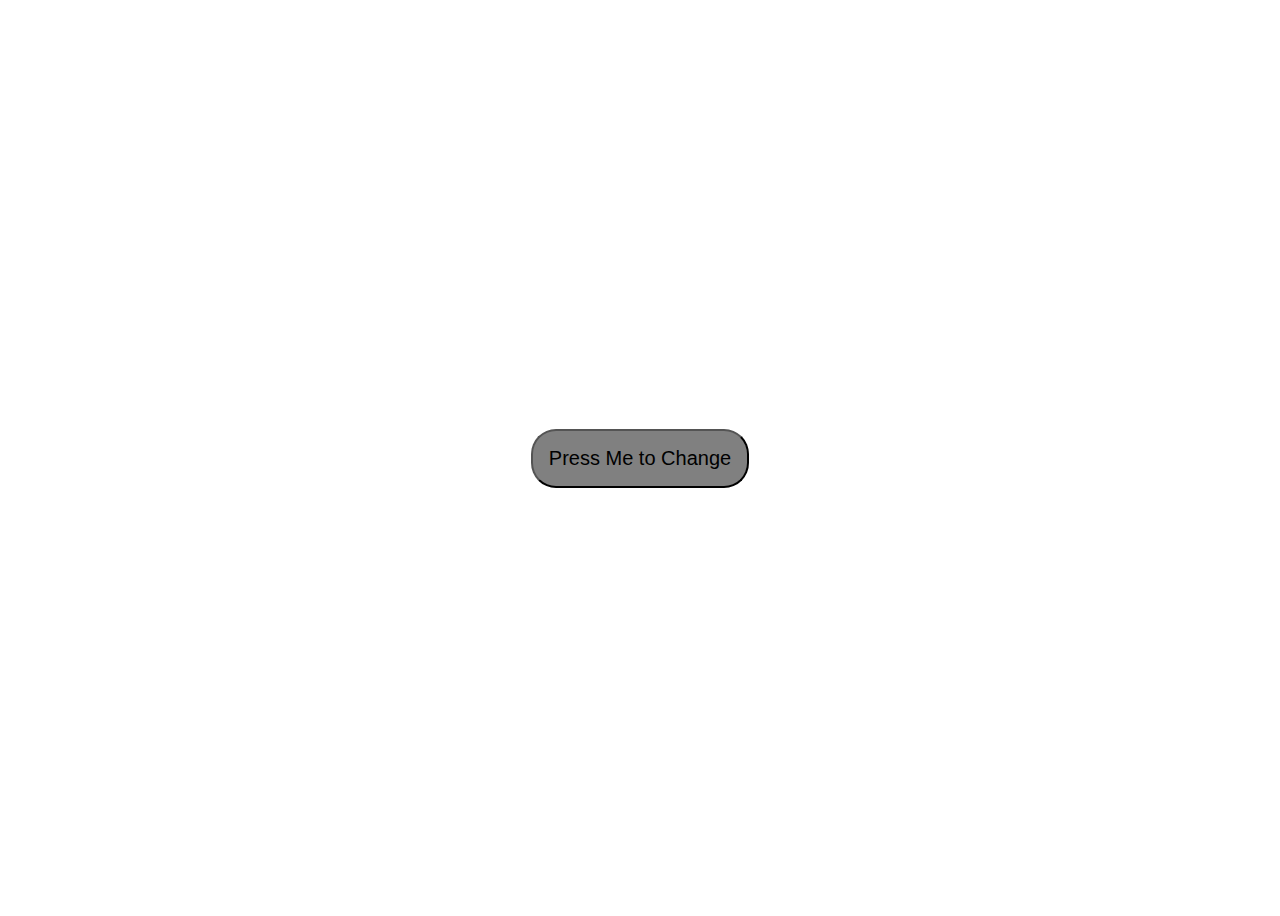
<file: 1. Color Changer/index.html>
<!DOCTYPE html>
<html lang="en">
  <head>
    <meta charset="UTF-8" />
    <meta http-equiv="X-UA-Compatible" content="IE=edge" />
    <meta name="viewport" content="width=device-width, initial-scale=1.0" />
    <title>JavaScript DOM Project</title>
    <link rel="stylesheet" href="./style.css" />
  </head>
  <body>
    <button id="button">Press Me to Change</button>
    <script src="./script.js"></script>
  </body>
</html>
</file>
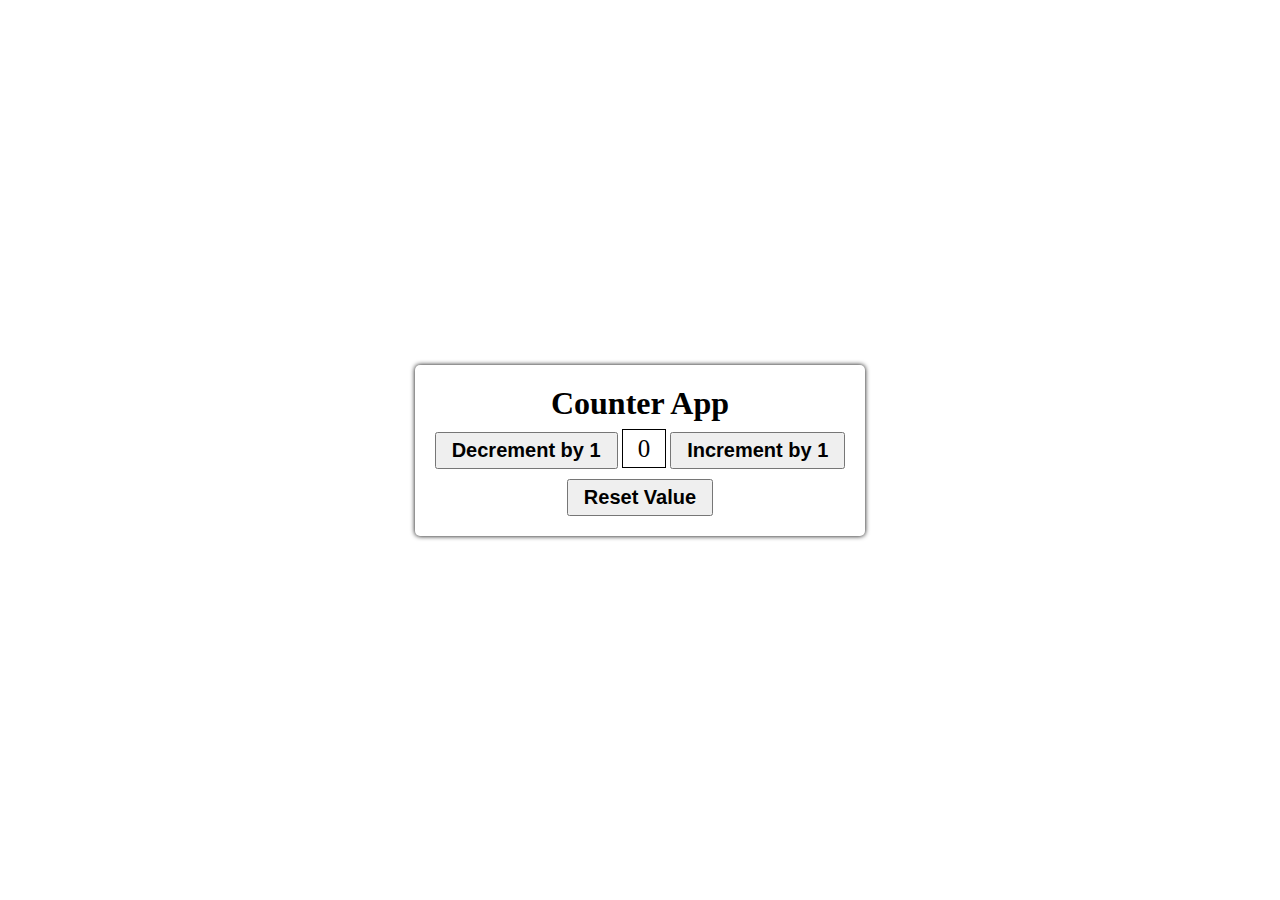
<file: 2. Counter App/index.html>
<!DOCTYPE html>
<html lang="en">
  <head>
    <meta charset="UTF-8" />
    <meta http-equiv="X-UA-Compatible" content="IE=edge" />
    <meta name="viewport" content="width=device-width, initial-scale=1.0" />
    <title>Counter App</title>

    <!-- adding the css file -->
    <link rel="stylesheet" href="./style.css" />
  </head>
  <body>
    <!-- for counter app card -->
    <div class="container">
      <h1>Counter App</h1>

      <div>
        <button id="decrementBtn">Decrement by 1</button>
        <span id="displayValue">0</span>
        <button id="incrementBtn">Increment by 1</button>
      </div>

      <!-- button to reset the value -->
      <button id="resetBtn">Reset Value</button>
    </div>
  </body>

  <!-- adding the js file -->
  <script src="./script.js"></script>
</html>
</file>
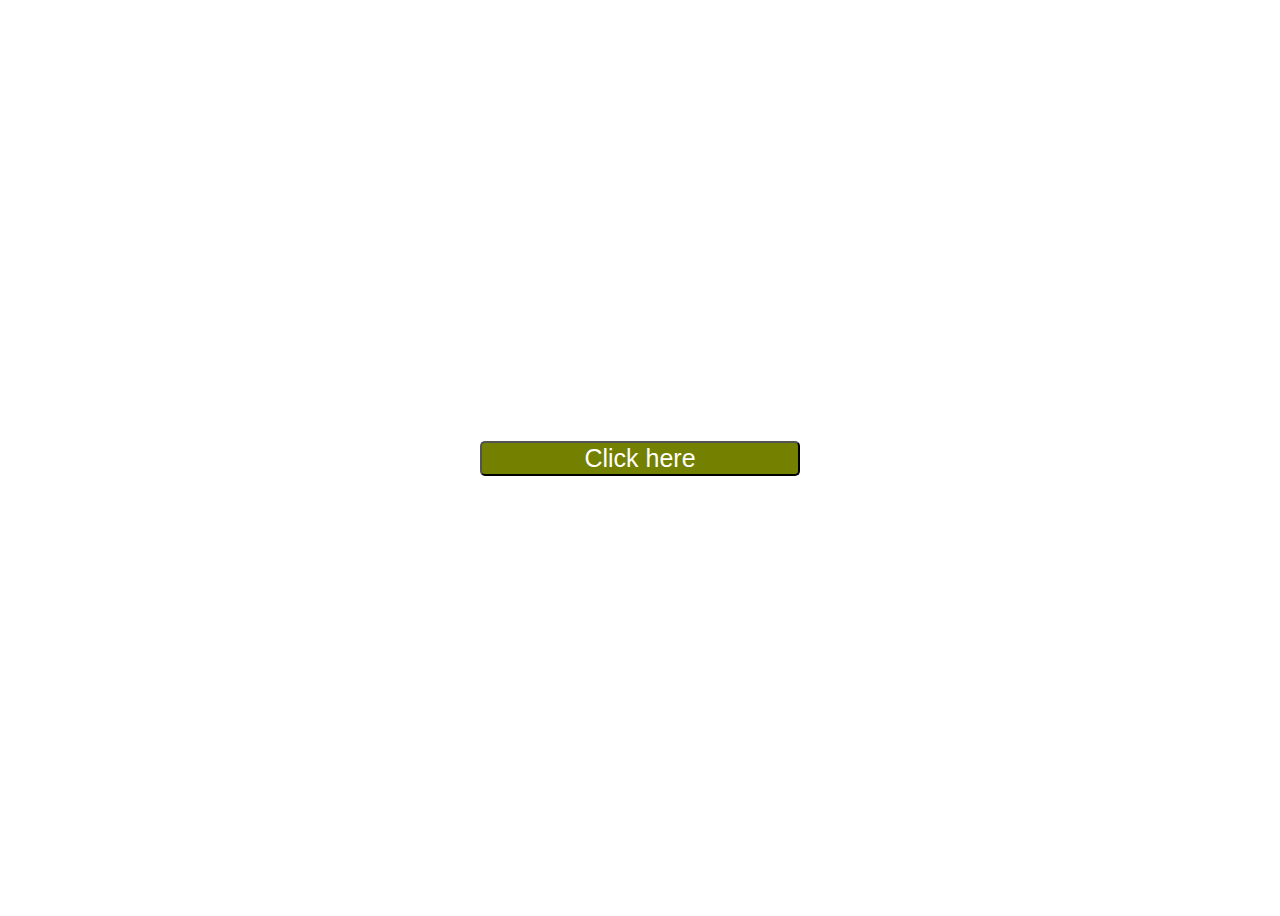
<file: 3. One click/index.html>
<!DOCTYPE html>
<html lang="en">
  <head>
    <meta charset="UTF-8" />
    <meta http-equiv="X-UA-Compatible" content="IE=edge" />
    <meta name="viewport" content="width=device-width, initial-scale=1.0" />
    <link rel="stylesheet" href="./style.css" />
    <title>Onclick</title>
  </head>
  <body>
    <button id="try">Click here</button>
    <br>
    <h1 id="text"></h1>
    <script src="./script.js"></script>
  </body>
</html>
</file>
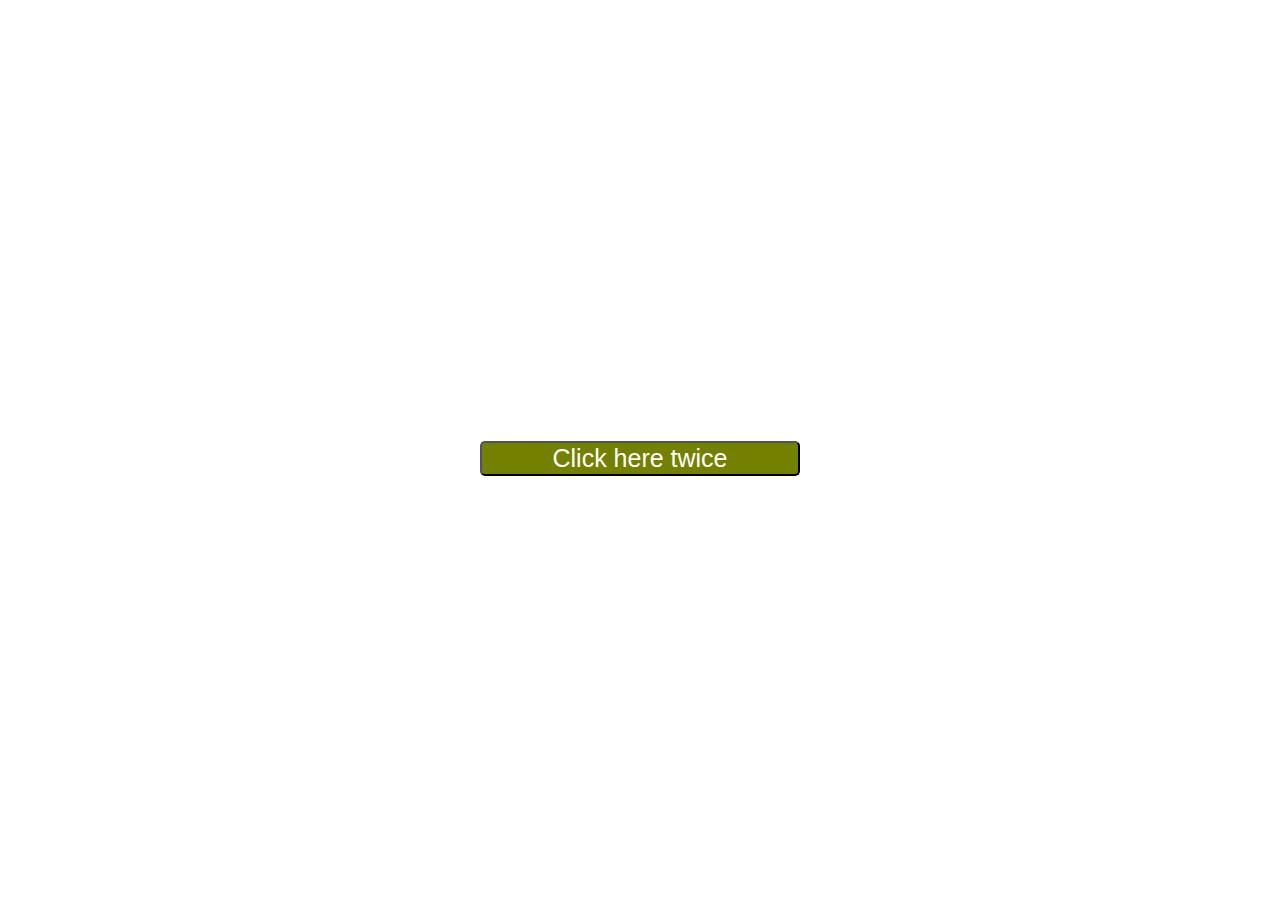
<file: 4. Double Click/index.html>
<!DOCTYPE html>
<html lang="en">
  <head>
    <meta charset="UTF-8" />
    <meta http-equiv="X-UA-Compatible" content="IE=edge" />
    <meta name="viewport" content="width=device-width, initial-scale=1.0" />
    <link rel="stylesheet" href="./style.css" />
    <title>Double Click</title>
  </head>
  <body>
    <button id="try">Click here twice</button>
    <script src="./script.js"></script>
  </body>
</html>
</file>
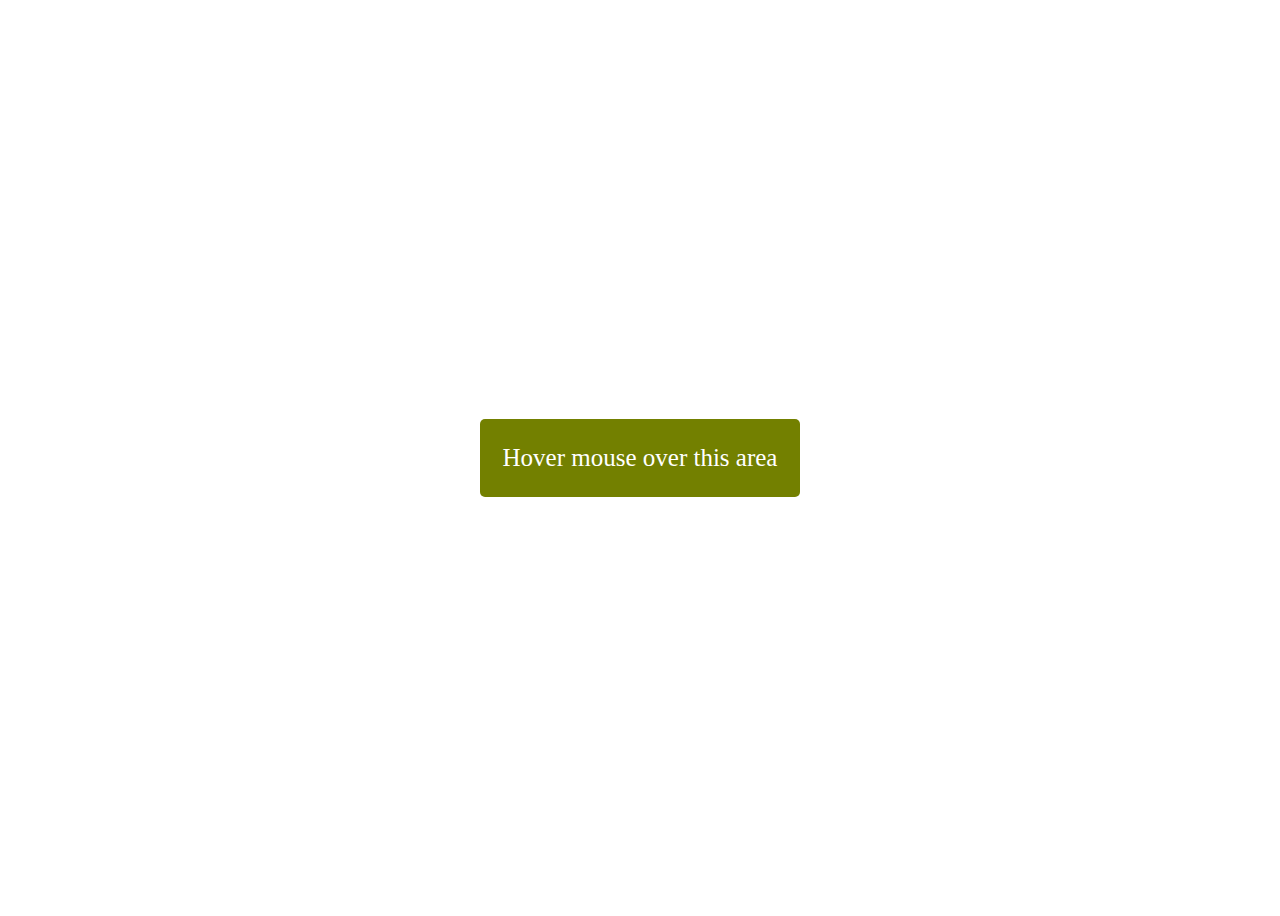
<file: 5. Mouse Over/index.html>
<!DOCTYPE html>
<html lang="en">
  <head>
    <meta charset="UTF-8" />
    <meta http-equiv="X-UA-Compatible" content="IE=edge" />
    <meta name="viewport" content="width=device-width, initial-scale=1.0" />
    <link rel="stylesheet" href="./style.css" />
    <title>MouseOver</title>
  </head>
  <body>
    <div id="box">
      <p class="clickMe">Hover mouse over this area</p>
    </div>
  </body>
  <script src="./script.js"></script>
</html>
</file>
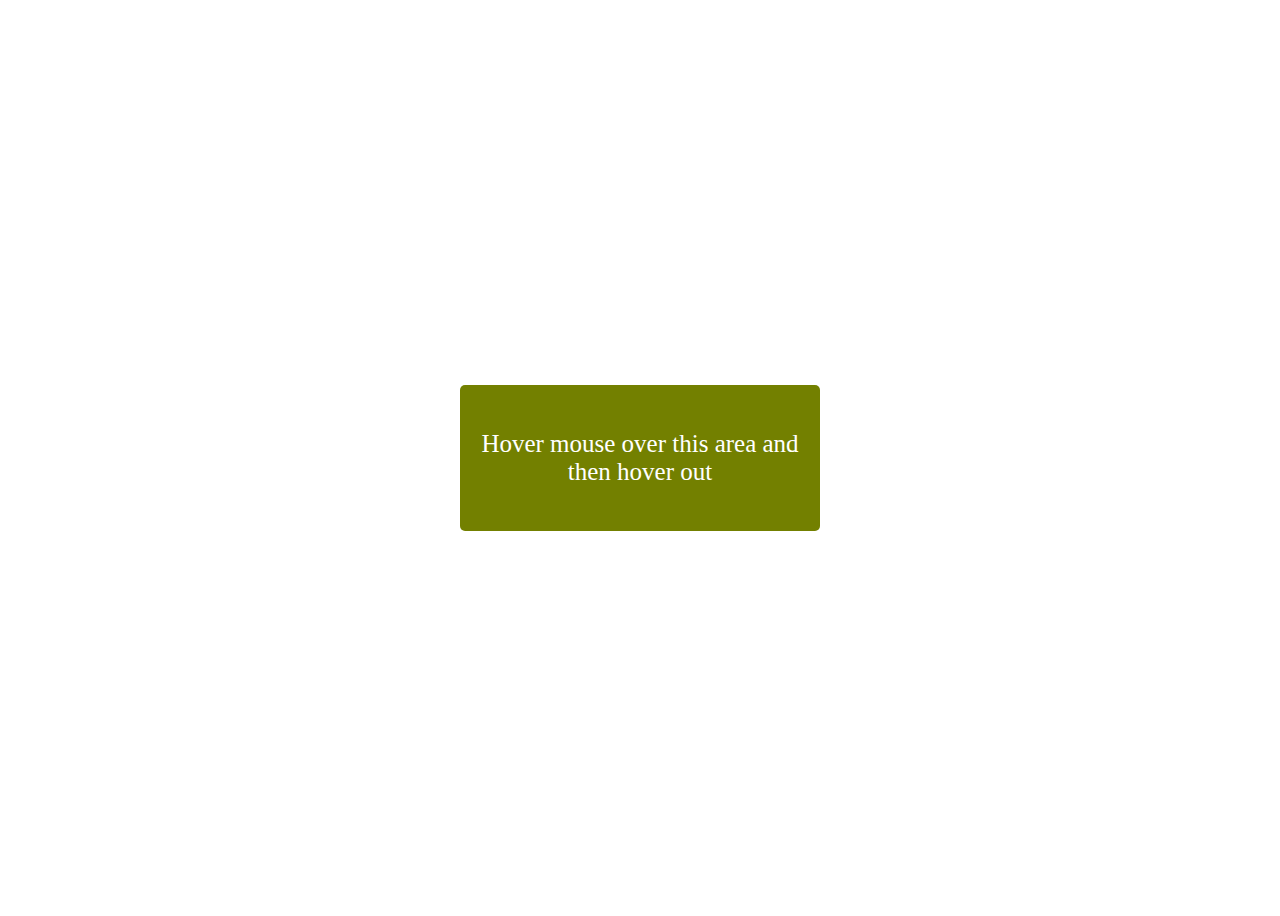
<file: 6. Mouse Out/index.html>
<!DOCTYPE html>
<html lang="en">
  <head>
    <meta charset="UTF-8" />
    <meta http-equiv="X-UA-Compatible" content="IE=edge" />
    <meta name="viewport" content="width=device-width, initial-scale=1.0" />
    <link rel="stylesheet" href="./style.css" />
    <title>mouseOut</title>
  </head>
  <body>
    <div id="box">
      <p class="clickMe">Hover mouse over this area and then hover out</p>
    </div>
  </body>
  <script src="./script.js"></script>
</html>
</file>
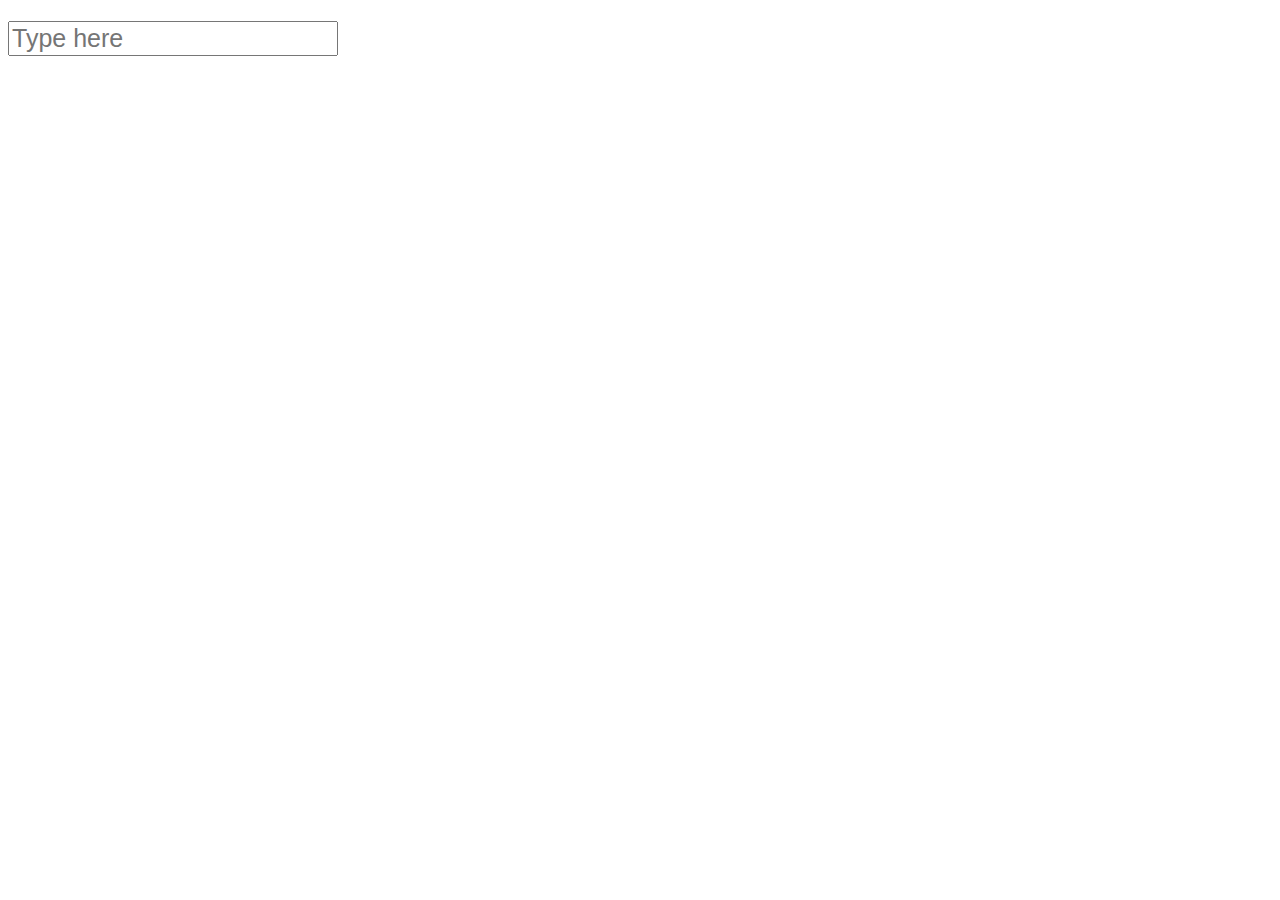
<file: 7. On Key Press/index.html>
<!DOCTYPE html>
<html lang="en">
<head>
    <meta charset="UTF-8">
    <meta http-equiv="X-UA-Compatible" content="IE=edge">
    <meta name="viewport" content="width=device-width, initial-scale=1.0">
    <title>KeyPress</title>
    <link rel="stylesheet" href="style.css">
</head>
<body>
    <div>
        <h1 id="display"></h1>
        <input id="input-box" type="text" placeholder="Type here"/>
    </div>  
    <script src="script.js"></script>
</body>
</html>
</file>
<file: 1. Color Changer/style.css>
body {
    height: 100vh;
    display: flex;
    justify-content: center;
    align-items: center;
  }
  button {
    padding: 16px;
    font-size: 20px;
    border-radius: 25px;
    background-color: #808080;
  }
</file>
<file: 3. One click/style.css>
body {
  height: 100vh;
  display: flex;
  justify-content: center;
  align-items: center;
}

#try {
  width: 20rem;
  background-color: rgb(115, 128, 0);
  cursor: pointer;
  color: white;
  text-align: center;
  border-radius: 5px;
  font-size: 25px;
}
</file>
<file: 4. Double Click/style.css>
body {
  height: 100vh;
  display: flex;
  justify-content: center;
  align-items: center;
}

#try {
  width: 20rem;
  background-color: rgb(115, 128, 0);
  cursor: pointer;
  color: white;
  text-align: center;
  border-radius: 5px;
  font-size: 25px;
}
</file>
<file: 5. Mouse Over/style.css>
body {
  height: 100vh;
  display: flex;
  justify-content: center;
  align-items: center;
}

#box {
  width: 20rem;
  background-color: rgb(115, 128, 0);
  cursor: pointer;
  color: white;
  text-align: center;
  border-radius: 5px;
  font-size: 25px;
}
</file>
<file: 6. Mouse Out/style.css>
body {
  height: 100vh;
  display: flex;
  justify-content: center;
  align-items: center;
}

#box {
  width: 20rem;
  background-color: rgb(115, 128, 0);
  cursor: pointer;
  color: white;
  text-align: center;
  border-radius: 5px;
  padding:20px;
  font-size: 25px;
}
</file>
<file: 7. On Key Press/style.css>
#display {
  color: blue;
}

#input-box {
  font-size: 25px;
}
</file>
<file: 2. Counter App/style.css>
/* css reset */
* {
    margin: 0;
    padding: 0;
    outline: 0;
    box-sizing: border-box;
  }
  
  body {
    height: 100vh;
    display: flex;
    align-items: center;
    justify-content: center;
  }
  
  /* designing the counter container */
  .container {
    display: flex;
    justify-content: center;
    align-items: center;
    flex-direction: column;
    gap: 10px;
    box-shadow: 0 0 5px black;
    padding: 20px;
    border-radius: 5px;
  }
  
  /* designing the buttons */
  button {
    padding: 5px 15px;
    font-size: 20px;
    font-weight: bold;
  }
  
  #displayValue {
    font-size: 25px;
    padding: 5px 15px;
    border: 1px solid black;
  }
</file>
